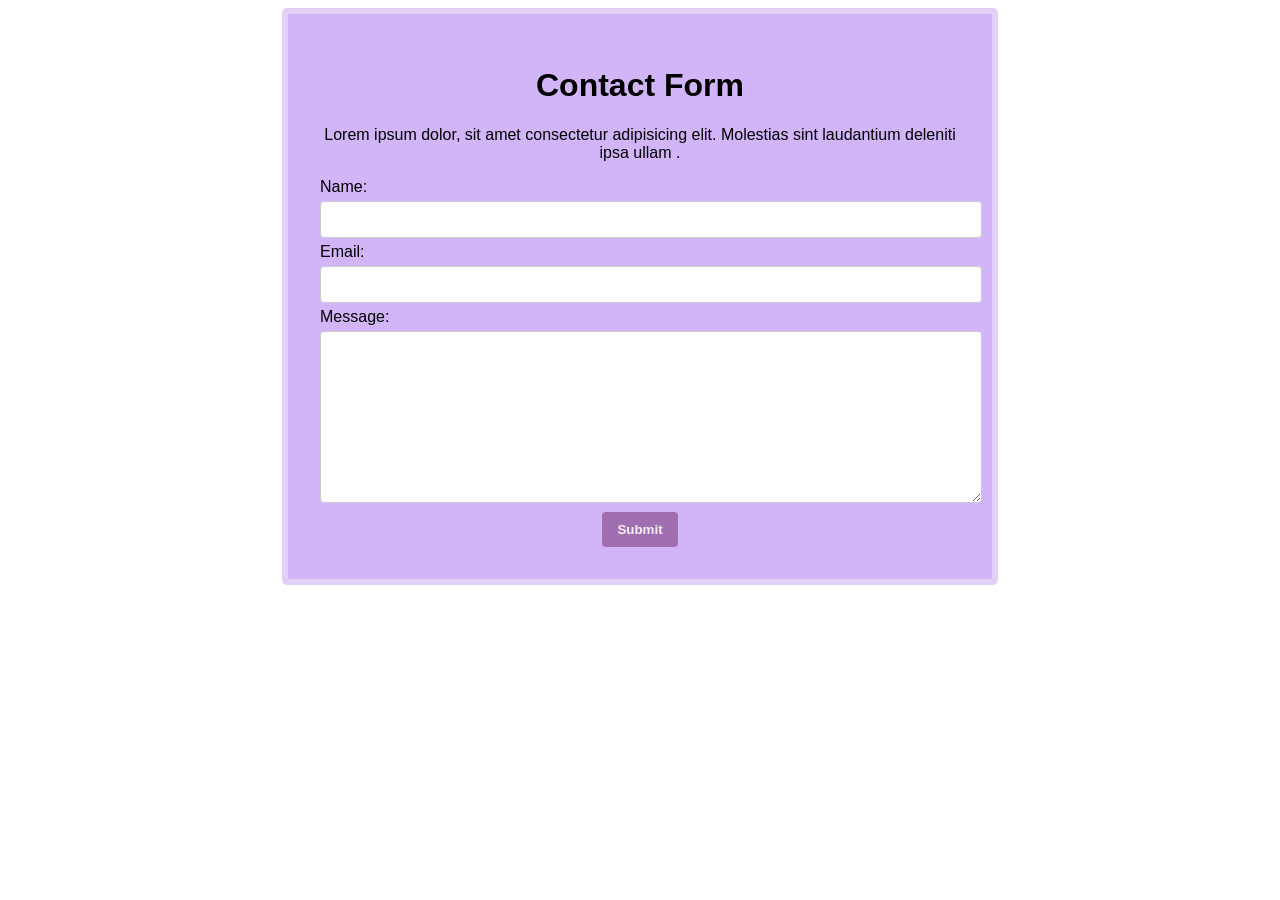
<file: index.html>
<!DOCTYPE html>
<html lang="en">
  <head>
    <meta charset="UTF-8" />
    <meta name="viewport" content="width=device-width, initial-scale=1.0" />
    <link rel="stylesheet" href="styles.css">
    <title>Contact Form</title>
  </head>

  <body>
    <div class="container">
      <!-- Contact form -->
      <h1>Contact Form</h1>
      <p>Lorem ipsum dolor, sit amet consectetur adipisicing elit. Molestias sint laudantium deleniti ipsa ullam .</p>
      <form action="#" method="post">
        <div class="form-group">
          <label for="name">Name:</label>
          <input type="name" name="name" id="name" />
        </div>
        <div class="form-group">
          <label for="email">Email:</label>
          <input type="email" name="email" id="email" />
        </div>
        <div class="form-group">
          <label for="message">Message:</label>
          <textarea name="message" id="message" cols="30" rows="10"></textarea>
        </div>
        <div class="form-group">
            <button type="submit">Submit</button>
        </div>
      </form>
    </div>
  </body>
</html>
</file>
<file: styles.css>
.container {
  max-width: 40em;
  margin: 0 auto;
  padding: 2em;
  border: 0.4em solid rgb(226, 208, 245);
  border-radius: 0.3em;
  background-color: rgb(210, 180, 249);
}
h1,
p {
  text-align: center;
}

body {
  font-family: Arial, sans-serif;
}
input,
textarea {
  width: 100%;
  padding: 10px;
  margin: 5px 0;
  border: 1px solid #ccc;
  border-radius: 4px;
}

button {
  margin: 0 auto;
}
textarea {
  resize: vertical;
  height: 150px;
}

button {
  font-weight: bold;
  background-color: #a16fb1;
  color: #f9efef;
  padding: 10px 15px;
  border: none;
  border-radius: 4px;
  cursor: pointer;
}

button:hover {
  background-color: #80289d;
}

.form-group button {
  display: flex;
}
label {
  padding: 15px 0;
}
</file>
